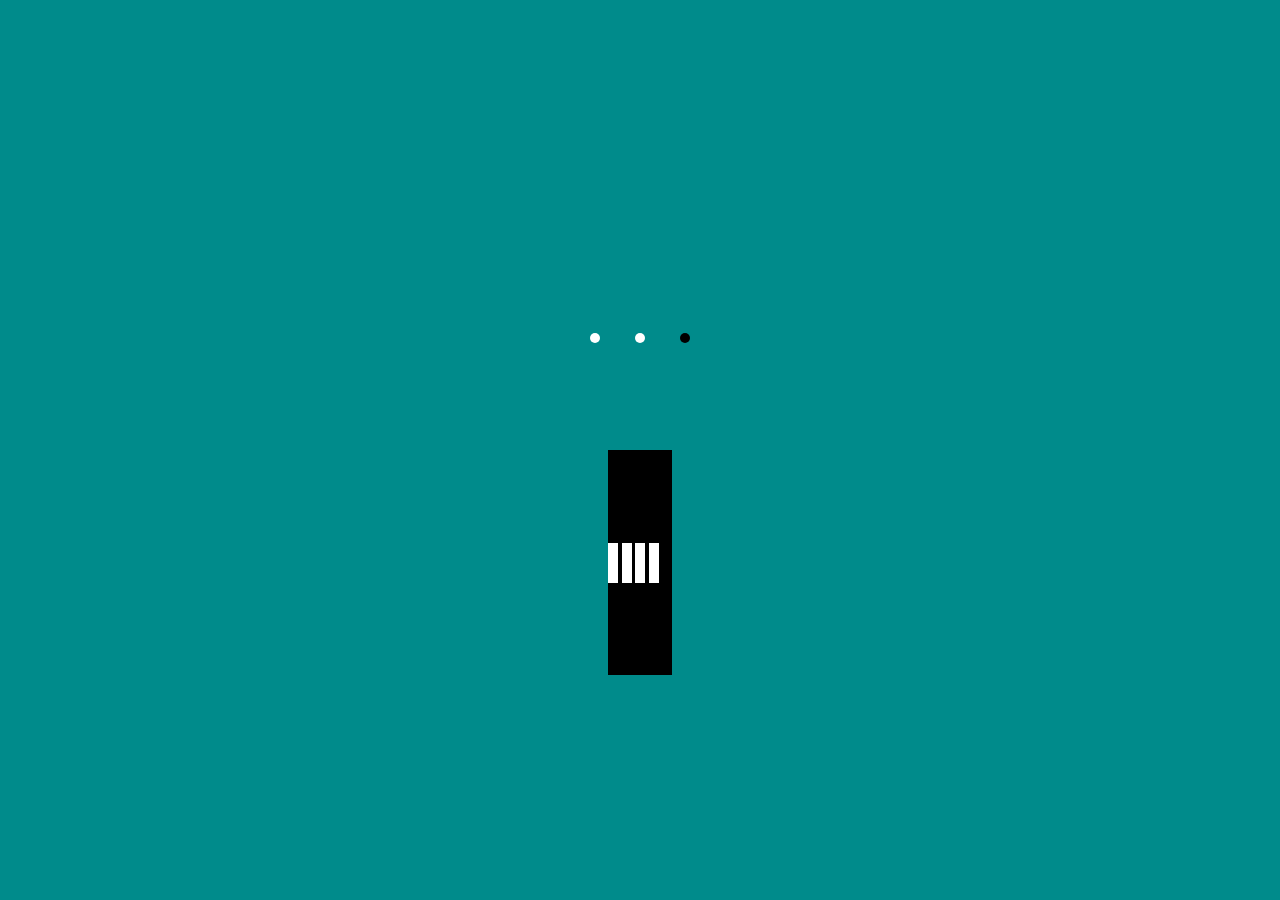
<file: src/index.html>
<!DOCTYPE html>
<html lang="en">
  <head>
    <meta charset="UTF-8" />
    <meta name="viewport" content="width=device-width, initial-scale=1.0" />
    <title>repl.it</title>
    <link rel="stylesheet" href="../styles/style.css" />
  </head>
  <body>
    <div class="section-around">
      <div class="circle"></div>
      <div class="circle"></div>
      <div class="circle"></div>
    </div>
    <div class="section-wave">
      <div class="square"></div>
      <div class="square"></div>
      <div class="square"></div>
      <div class="square"></div>
      <div class="square"></div>
    </div>
  </body>
</html>
</file>
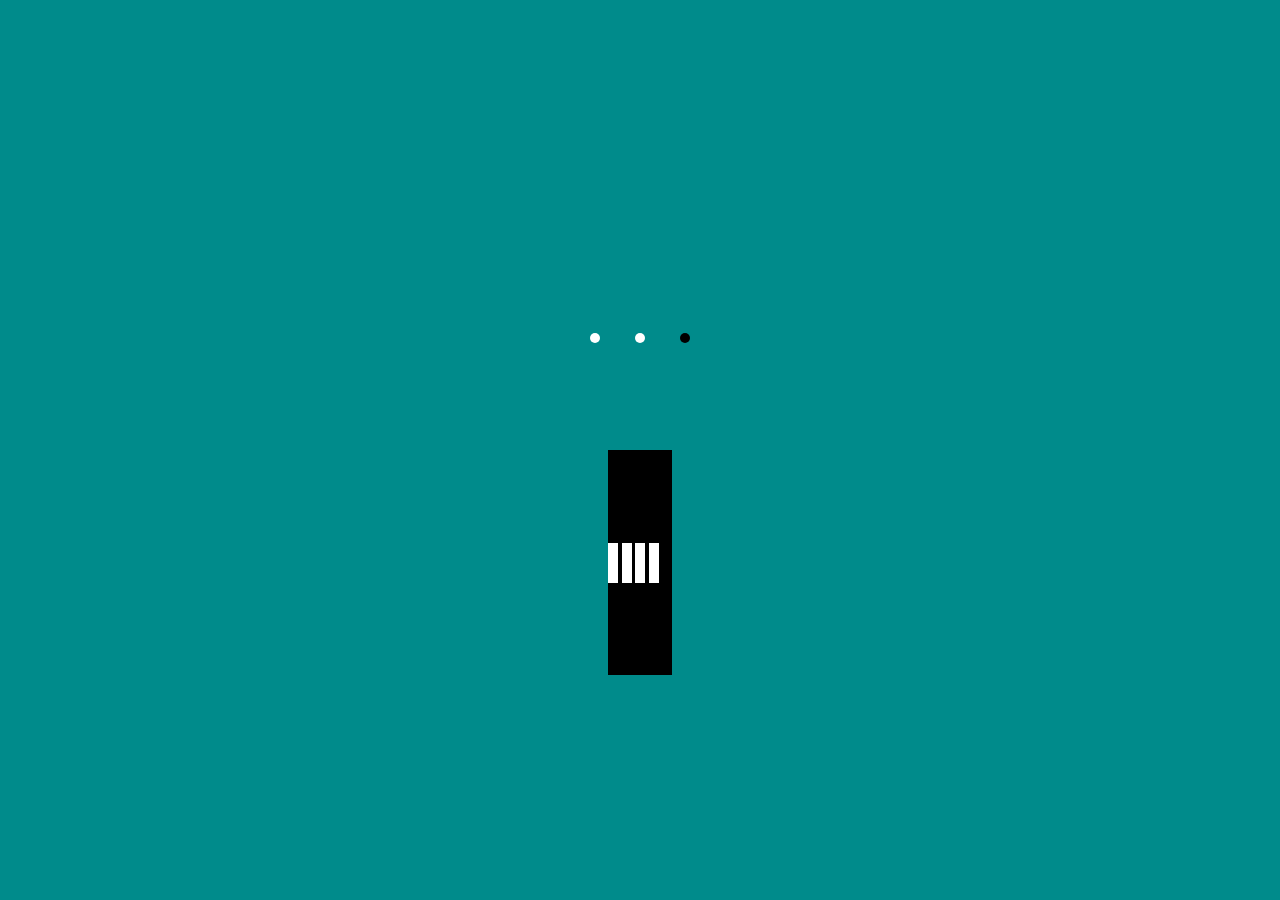
<file: src/theory/index.html>
<!DOCTYPE html>
<html lang="en">
  <head>
    <meta charset="UTF-8" />
    <meta name="viewport" content="width=device-width, initial-scale=1.0" />
    <title>repl.it</title>
    <link rel="stylesheet" href="../../styles/theory/selector.css" />
  </head>
  <body>
    <div class="section-around">
      <div class="circle"></div>
      <div class="circle"></div>
      <div class="circle"></div>
    </div>
    <div class="section-wave">
      <div class="square"></div>
      <div class="square"></div>
      <div class="square"></div>
      <div class="square"></div>
      <div class="square"></div>
    </div>
  </body>
</html>
</file>
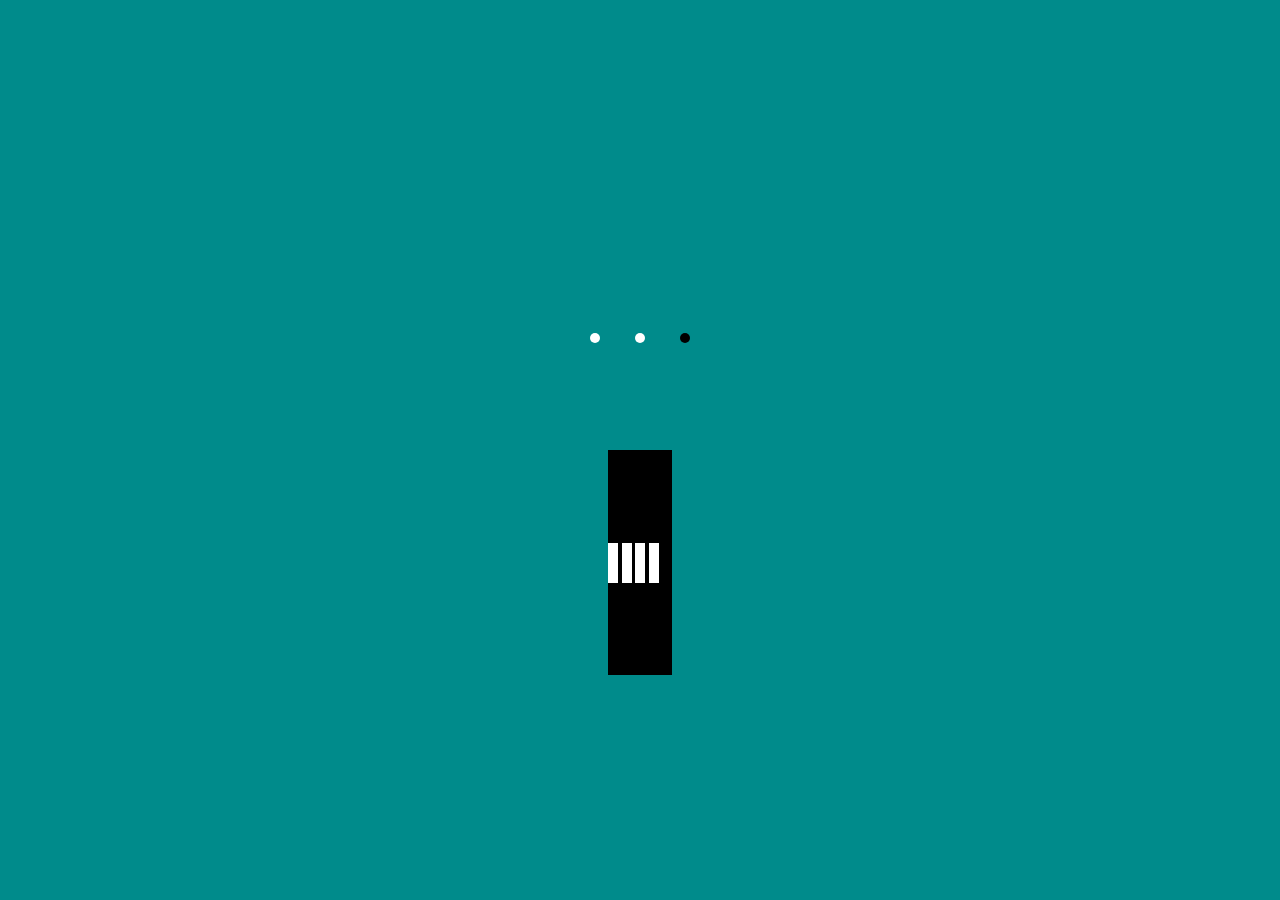
<file: src/theory/selector_challenge.html>
<!-- this challenge is transfrom & selector -->
<!DOCTYPE html>
<html lang="en">
  <head>
    <meta charset="UTF-8" />
    <meta name="viewport" content="width=device-width, initial-scale=1.0" />
    <title>repl.it</title>
    <link rel="stylesheet" href="../../styles/theory/selector.css" />
  </head>
  <body>
    <div class="section-around">
      <div class="circle"></div>
      <div class="circle"></div>
      <div class="circle"></div>
    </div>
    <div class="section-wave">
      <div class="square"></div>
      <div class="square"></div>
      <div class="square"></div>
      <div class="square"></div>
      <div class="square"></div>
    </div>
  </body>
</html>
</file>
<file: styles/style.css>
body {
  margin: 0;
  height: 100vh;
  display: flex;
  flex-direction: column;
  justify-content: center;
  align-items: center;
  background-color: darkcyan;
}
@keyframes around-left {
  from {
    transform: rotateZ(0deg) translateY(0px);
  }

  to {
    transform: rotateZ(90deg) translateY(-90px);
  }
}
@keyframes around-right {
  from {
    transform: rotateZ(0deg) translateY(0px);
  }

  to {
    transform: rotateZ(90deg) translateY(90px);
  }
}
@keyframes wave {
  0% {
    transform: scaleY(1);
  }
  25% {
    transform: scaleY(1.5);
  }
  50% {
    transform: scaleY(1);
  }
  75% {
    transform: scaleY(1);
  }
  100% {
    transform: scaleY(1);
  }
}
.section-around {
  display: flex;
  align-items: center;
  justify-content: space-between;
  width: 100px;
  height: 25%;
}

.section-wave {
  display: flex;
  align-items: center;
  justify-content: space-between;
  width: 5%;
  height: 25%;
}
.circle {
  background-color: white;
  border-radius: 50%;
  height: 10px;
  width: 10px;
}
.square {
  background-color: white;
  height: 40px;
  width: 10px;
}

.section-around div:nth-child(1) {
  animation: around-left 1s ease-in-out infinite;
}
.section-around div:nth-child(3) {
  animation: around-right 1s ease-in-out infinite;
}

.section-wave div:nth-child(1) {
  animation: wave 1s ease-in-out infinite;
  animation-delay: 0.1s;
}
.section-wave div:nth-child(2) {
  animation: wave 1s ease-in-out infinite;
  animation-delay: 0.2s;
}
.section-wave div:nth-child(3) {
  animation: wave 1s ease-in-out infinite;
  animation-delay: 0.3s;
}
.section-wave div:nth-child(4) {
  animation: wave 1s ease-in-out infinite;
  animation-delay: 0.4s;
}
.section-wave div:nth-child(5) {
  animation: wave 1s ease-in-out infinite;
  animation-delay: 0.5s;
}
div:nth-last-child(1) {
  background-color: black;
}
</file>
<file: styles/theory/selector.css>
body {
  margin: 0;
  height: 100vh;
  display: flex;
  flex-direction: column;
  justify-content: center;
  align-items: center;
  background-color: darkcyan;
}
@keyframes around-left {
  from {
    transform: rotateZ(0deg) translateY(0px);
  }

  to {
    transform: rotateZ(90deg) translateY(-90px);
  }
}
@keyframes around-right {
  from {
    transform: rotateZ(0deg) translateY(0px);
  }

  to {
    transform: rotateZ(90deg) translateY(90px);
  }
}
@keyframes wave {
  0% {
    transform: scaleY(1);
  }
  25% {
    transform: scaleY(1.5);
  }
  50% {
    transform: scaleY(1);
  }
  75% {
    transform: scaleY(1);
  }
  100% {
    transform: scaleY(1);
  }
}
.section-around {
  display: flex;
  align-items: center;
  justify-content: space-between;
  width: 100px;
  height: 25%;
}

.section-wave {
  display: flex;
  align-items: center;
  justify-content: space-between;
  width: 5%;
  height: 25%;
}
.circle {
  background-color: white;
  border-radius: 50%;
  height: 10px;
  width: 10px;
}
.square {
  background-color: white;
  height: 40px;
  width: 10px;
}

.section-around div:nth-child(1) {
  animation: around-left 1s ease-in-out infinite;
}
.section-around div:nth-child(3) {
  animation: around-right 1s ease-in-out infinite;
}

.section-wave div:nth-child(1) {
  animation: wave 1s ease-in-out infinite;
  animation-delay: 0.1s;
}
.section-wave div:nth-child(2) {
  animation: wave 1s ease-in-out infinite;
  animation-delay: 0.2s;
}
.section-wave div:nth-child(3) {
  animation: wave 1s ease-in-out infinite;
  animation-delay: 0.3s;
}
.section-wave div:nth-child(4) {
  animation: wave 1s ease-in-out infinite;
  animation-delay: 0.4s;
}
.section-wave div:nth-child(5) {
  animation: wave 1s ease-in-out infinite;
  animation-delay: 0.5s;
}
div:nth-last-child(1) {
  background-color: black;
}
</file>
